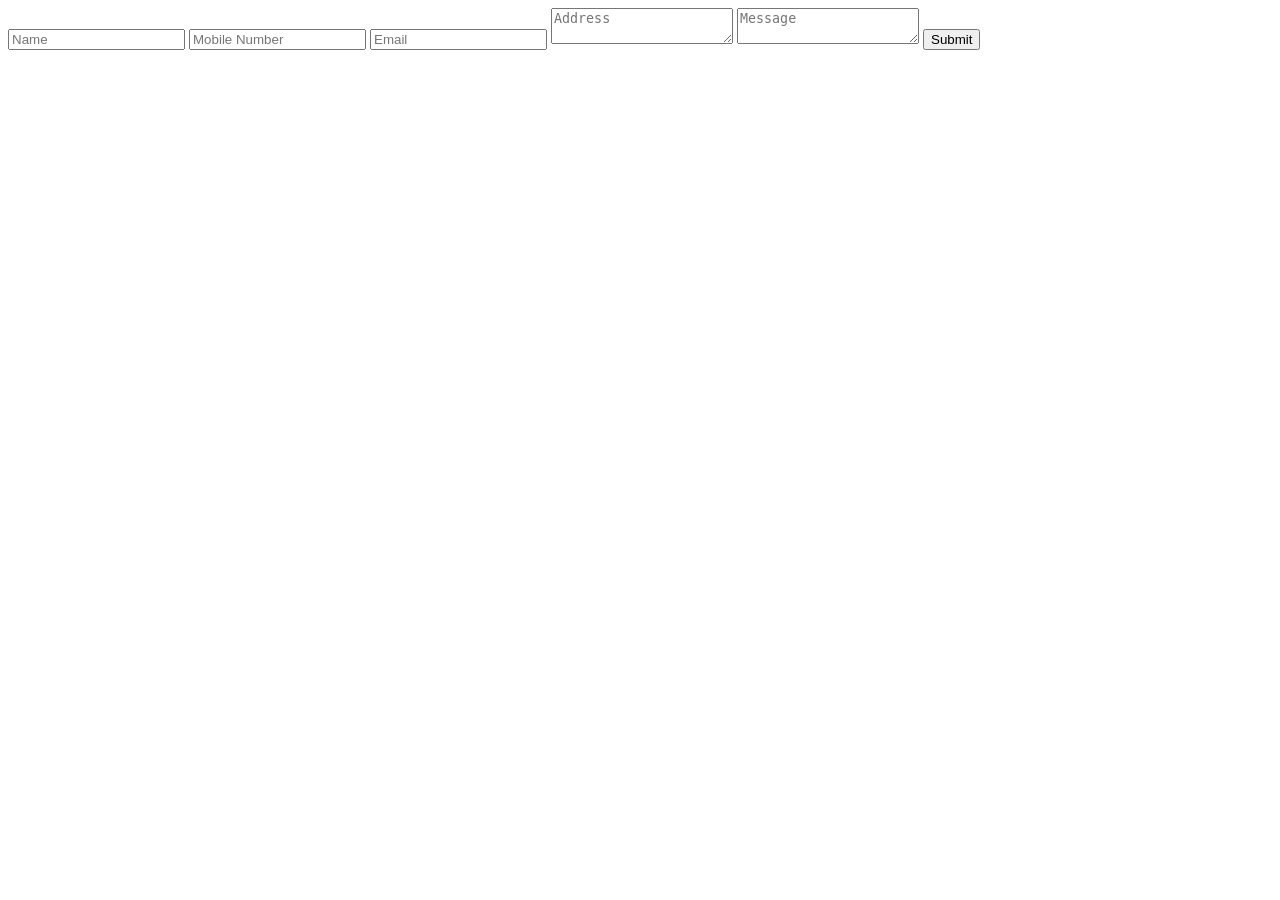
<file: contact.html>
<!DOCTYPE html>
<html lang="en">
<head>
    <meta charset="UTF-8">
    <meta name="viewport" content="width=device-width, initial-scale=1.0">
    <title>Document</title>
</head>
<body>
    <form id="contactForm">
    <input type="text" placeholder="Name" required>
    <!-- Pattern for 10-digit mobile number -->
    <input type="tel" placeholder="Mobile Number" pattern="[0-9]{10}" required title="Please enter a 10-digit mobile number">
    <input type="email" placeholder="Email" required>
    <textarea placeholder="Address" required></textarea>
    <textarea placeholder="Message" required></textarea>
    <button type="submit">Submit</button>
</form>
    
</body>
</html>
</file>
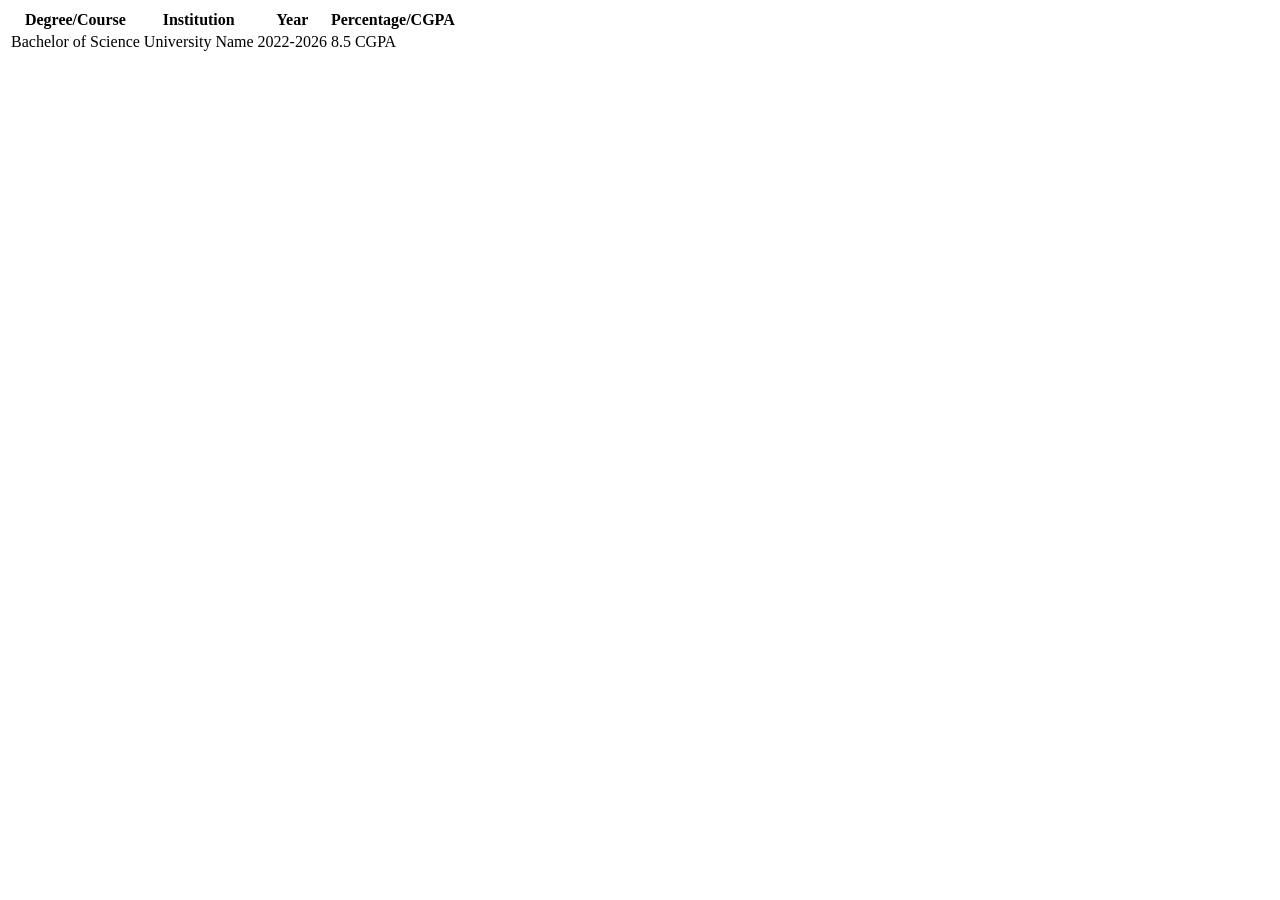
<file: qualifications.html>
<!DOCTYPE html>
<html lang="en">
<head>
    <meta charset="UTF-8">
    <meta name="viewport" content="width=device-width, initial-scale=1.0">
    <title>Document</title>
</head>
<body>
    <table>
    <tr>
        <th>Degree/Course</th>
        <th>Institution</th>
        <th>Year</th>
        <th>Percentage/CGPA</th>
    </tr>
    <tr>
        <td>Bachelor of Science</td>
        <td>University Name</td>
        <td>2022-2026</td>
        <td>8.5 CGPA</td>
    </tr>
</table>
</body>
</html>
</file>
